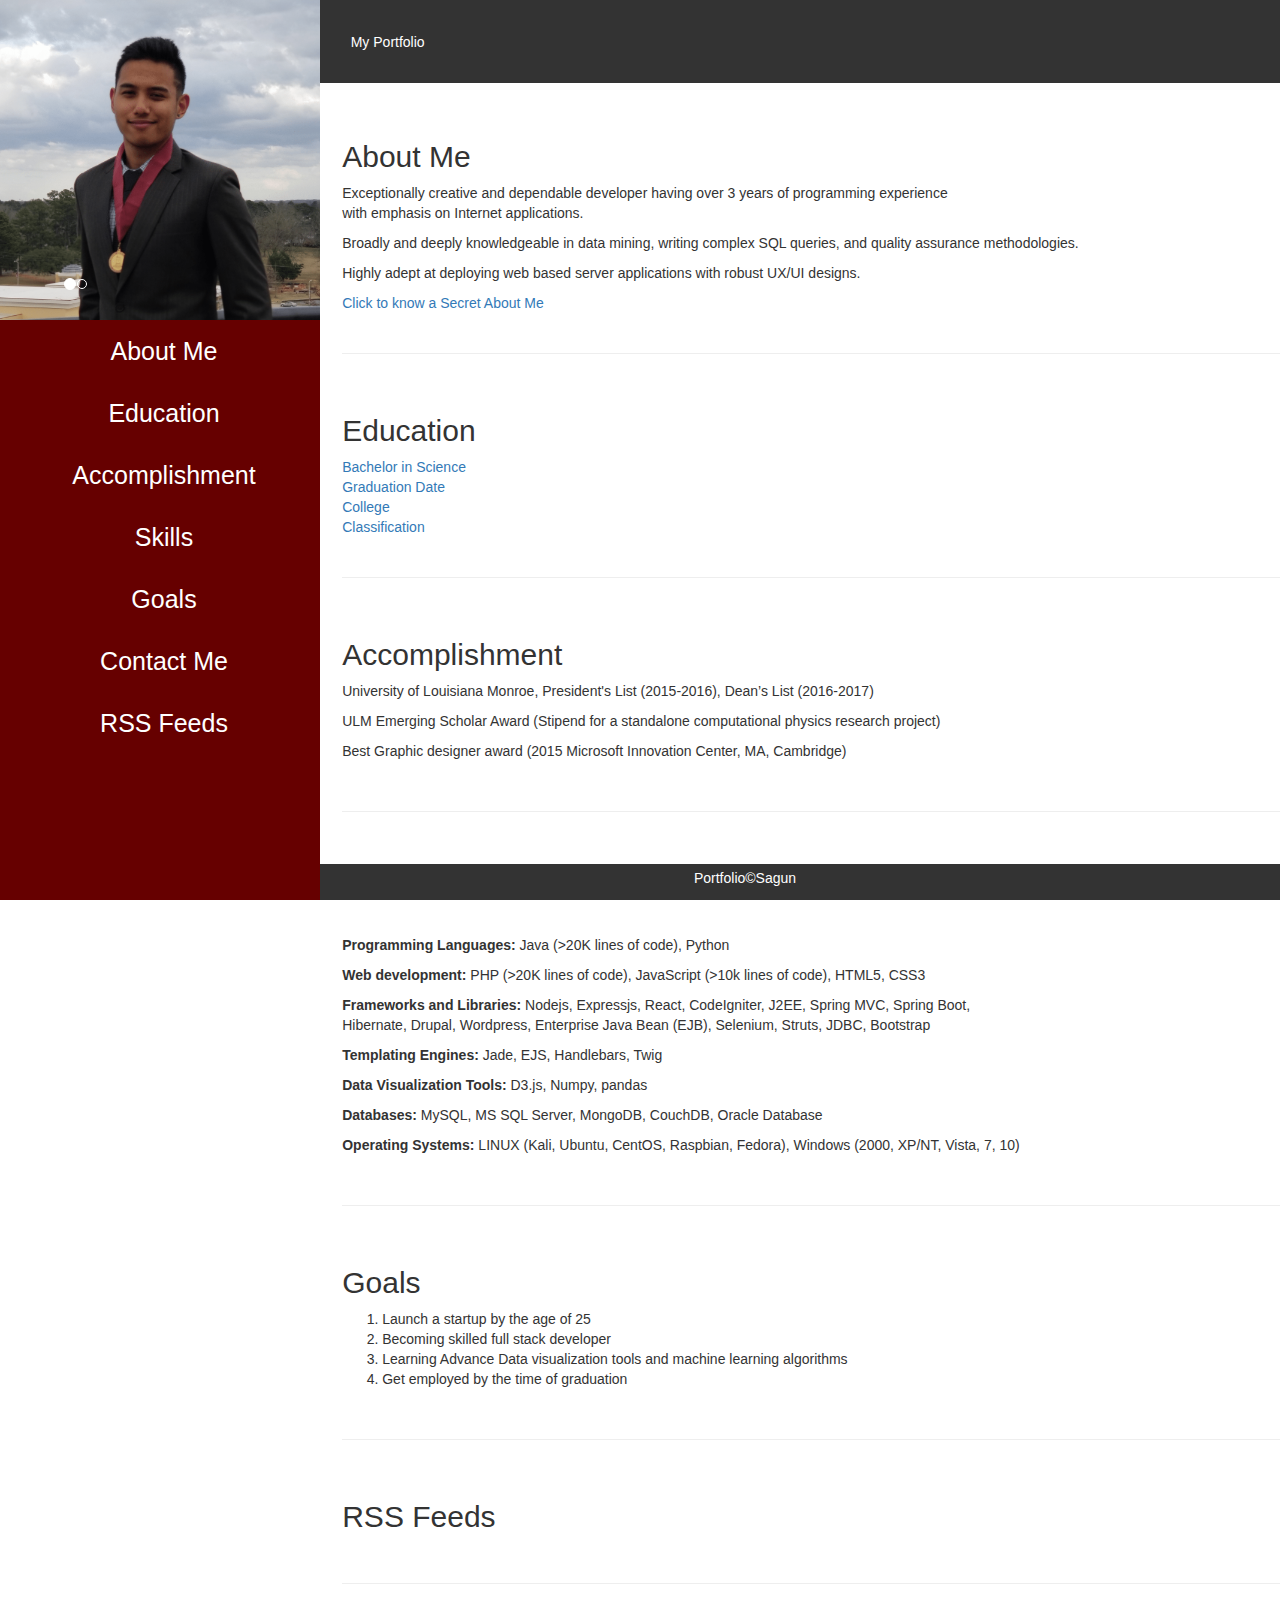
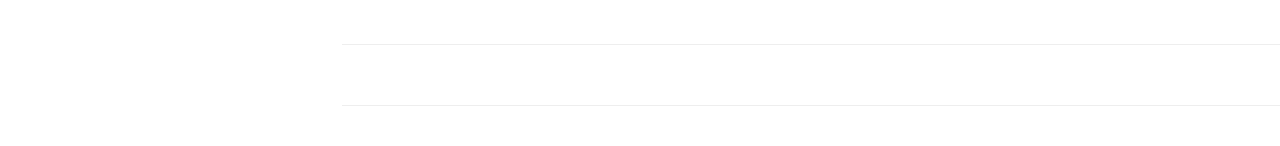
<file: index.html>
<!DOCTYPE html>
<html>

<head>
  <title></title>
  <meta charset="utf-8">
  <meta name="viewport" content="width=device-width, initial-scale=1">
  <link rel="stylesheet" href="https://maxcdn.bootstrapcdn.com/bootstrap/3.3.7/css/bootstrap.min.css">
  <script src="https://ajax.googleapis.com/ajax/libs/jquery/3.3.1/jquery.min.js"></script>
  <script src="https://maxcdn.bootstrapcdn.com/bootstrap/3.3.7/js/bootstrap.min.js"></script>
  <link rel="stylesheet" type="text/css" href="css/styles.css">
  <link rel="stylesheet" href="https://cdnjs.cloudflare.com/ajax/libs/font-awesome/4.7.0/css/font-awesome.min.css">
  <script src="js/script.js"></script>
</head>

<body>
  <div class="sidenav">
    <div id="myCarousel" class="carousel slide pic" data-ride="carousel">
      <ol class="carousel-indicators">
        <li data-target="#myCarousel" data-slide-to="0" class="active"></li>
        <li data-target="#myCarousel" data-slide-to="1"></li>
      </ol>

      <div class="carousel-inner">
        <div class="item active">
          <img src="img/1.png" alt="Los Angeles" style="width:100%;">
        </div>

        <div class="item">
          <img src="img/2.png" alt="Chicago" style="width:100%;">
        </div>
      </div>
    </div>
    <a href="#about">About Me</a>
    <a href="#education">Education</a>
    <a href="#accom">Accomplishment</a>
    <a href="#skills">Skills</a>
    <a href="#goals">Goals</a>
    <a href="contact.php">Contact Me</a>
    <a href="#rss">RSS Feeds</a>
  </div>



  <!-- Page content -->
  <div class="main">

    <div class="header">
      <ul>
        <li>
          <a>My Portfolio</a>
        </li>
      </ul>
    </div>

    <div class="container">
      <div class="about" id="about">
        <h2>About Me </h2>
        <p>Exceptionally creative and dependable developer having over 3 years of programming experience
          <br>with emphasis on Internet applications.</p>
        <p>Broadly and deeply knowledgeable in data mining, writing complex SQL queries, and quality assurance methodologies.</p>
        <p>Highly adept at deploying web based server applications with robust UX/UI designs.</p>


        <a href="#" data-toggle="popover" title="Fact" data-content="Can sleep for 18hrs a day">Click to know a Secret About Me</a>

      </div>



      <br>
      <hr>
      <br>

      <div class="education" id="education">
        <h2>Education </h2>
        <a href="#" data-toggle="tooltip" data-placement="right" title="Computer Science">Bachelor in Science</a>
        <br>
        <a href="#" data-toggle="tooltip" data-placement="right" title="Class of 2018">Graduation Date</a>
        <br>
        <a href="#" data-toggle="tooltip" data-placement="right" title="University of Louisiana Monroe (ULM) ">College</a>
        <br>
        <a href="#" data-toggle="tooltip" data-placement="right" title="Senior">Classification</a>
        <br>

        <br>
        <hr>
        <br>

        <div class="accom" id="accom">
          <h2>Accomplishment </h2>
          <p>University of Louisiana Monroe, President's List (2015-2016), Dean’s List (2016-2017) </p>
          <p>ULM Emerging Scholar Award (Stipend for a standalone computational physics research project) </p>
          <p>Best Graphic designer award (2015 Microsoft Innovation Center, MA, Cambridge) </p>
        </div>

        <br>
        <hr>
        <br>

        <div class="skills" id="skills">
          <h2>Skills </h2>
          <br>
          <p>
            <b>Programming Languages:</b> Java (>20K lines of code), Python </p>
          <p>
            <b>Web development:</b> PHP (>20K lines of code), JavaScript (>10k lines of code), HTML5, CSS3 </b>
          </p>
          <p>
            <b>Frameworks and Libraries:</b> Nodejs, Expressjs, React, CodeIgniter, J2EE, Spring MVC, Spring Boot,
            <br> Hibernate, Drupal, Wordpress, Enterprise Java Bean (EJB), Selenium, Struts, JDBC, Bootstrap</p>
          <p>
            <b>Templating Engines:</b> Jade, EJS, Handlebars, Twig
            <p>
              <b>Data Visualization Tools:</b> D3.js, Numpy, pandas
              <p>
                <b>Databases:</b> MySQL, MS SQL Server, MongoDB, CouchDB, Oracle Database
                <p>
                  <b>Operating Systems:</b> LINUX (Kali, Ubuntu, CentOS, Raspbian, Fedora), Windows (2000, XP/NT, Vista, 7,
                  10) </p>
        </div>

        <br>
        <hr>
        <br>

        <div class="goals" id="goals">
          <h2>Goals </h2>
          <ol>
            <li>Launch a startup by the age of 25</li>
            <br>
            <li>Becoming skilled full stack developer</li>
            <br>
            <li>Learning Advance Data visualization tools and machine learning algorithms</li>
            <br>
            <li>Get employed by the time of graduation</li>
            <br>
          </ol>
        </div>

        <br>
        <hr>
        <br>


        <div class="rss" id="rss">
          <h2>RSS Feeds </h2>
          <script type="text/javascript" src="http://output50.rssinclude.com/output?type=js&amp;id=1178159&amp;hash=d08c8973f856860a46753056608cbd41"></script>
          <br>
          <hr>
          <script type="text/javascript" src="http://output27.rssinclude.com/output?type=js&amp;id=1178157&amp;hash=52a42cf21ea2f3a21f9a4b814b7ab23b"></script>
        </div>
        <br>
        <hr>
        <script type="text/javascript" src="http://output98.rssinclude.com/output?type=js&amp;id=1178018&amp;hash=5b0f33020fd6dad9670745de01232178"></script>
        <br>
        <hr>
        <br>

      </div>



    </div>
  </div>
  <div class="footer">
    <p class="footer-text">Portfolio&copySagun </p>
  </div>

</body>

</html>
</file>
<file: css/styles.css>
body {
    marign:0 0 0 0 ;
}

.sidenav {
    height: 100%;
    width: 25%; 
    position: fixed;
    z-index: 99899999; 
    top: 0; 
    left: 0;
    background-color: #660000; 
    overflow-x: hidden; 
    padding-top: 0px;
}

.sidenav a {
    padding: 6px 8px 6px 16px;
    text-decoration: none;
    font-size: 25px;
    color: white;
    display: block;
    text-align: center;
    line-height: 2em;
}

.sidenav a:hover {
    color: #f1f1f1;
    background-color: #800000;
}

.main {
    margin-left: 160px; /* Same as the width of the sidebar */
    padding: 0px 10px;
}


.carousel.slide.pic{
    margin: 0 0 0 0;
}

ul {
    list-style-type: none;
    margin: 0;
    padding: 1.25em;
    overflow: hidden;
    background-color: #333;
    position: fixed;
    width: 100%;
    z-index: 999;
}

li {
    float: left;
}

li a {
    display: block;
    color: white;
    text-align: center;
    padding: 14px 16px;
    text-decoration: none;
}

li a:hover:not(.active) {
    background-color: black;
    color: white;
    text-decoration: none;
}

.active {
    background-color: #4CAF50;
}

.main {
    float: right;
    width: 76%;
}

.header {
    text-align: center;
}

.container{
    margin-left: 10px ;
    height: 100%;
    overflow: scroll;
}

.about {
    margin-top: 10em;
}

.footer {
    position: fixed;
    left: 0;
    bottom: 0;
    width: 100%;
    background-color: #333;
    color: white;
    text-align: center;
    height: 4%;
    margin-top:2px;
    padding-top: 4px;
    float: right;
    z-index: 999;
}

.footer-text{
    margin-left: 15em;
}



.box {
    padding: 3em;
}

.btn.btn-success{
    margin-top: 3%;
}

.alert.alert-success{
    margin: 0;
    margin-left: 25%;
}

@media print { 
 #sidenav, #footer, #back, #print, #header{ 
     display: none !important; 
 } 
 
 .main {
     width: 100% !important;
 }
}
</file>
